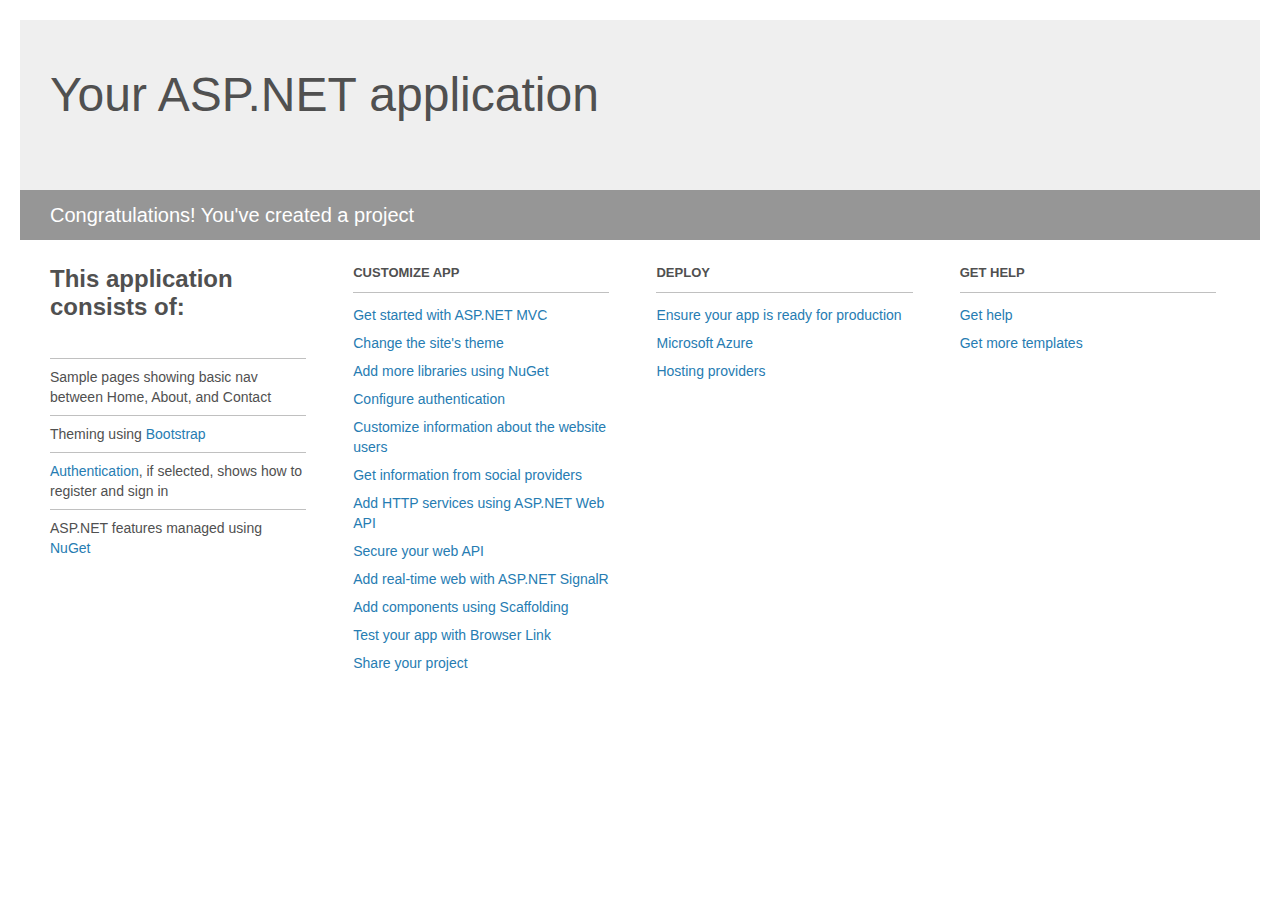
<file: Project_Readme.html>
﻿<!DOCTYPE html>
<html lang="en">
<head>
    <meta charset="utf-8" />
    <title>Your ASP.NET application</title>
    <style>
        body {
            background: #fff;
            color: #505050;
            font: 14px 'Segoe UI', tahoma, arial, helvetica, sans-serif;
            margin: 20px;
            padding: 0;
        }

        #header {
            background: #efefef;
            padding: 0;
        }

        h1 {
            font-size: 48px;
            font-weight: normal;
            margin: 0;
            padding: 0 30px;
            line-height: 150px;
        }

        p {
            font-size: 20px;
            color: #fff;
            background: #969696;
            padding: 0 30px;
            line-height: 50px;
        }

        #main {
            padding: 5px 30px;
        }

        .section {
            width: 21.7%;
            float: left;
            margin: 0 0 0 4%;
        }

            .section h2 {
                font-size: 13px;
                text-transform: uppercase;
                margin: 0;
                border-bottom: 1px solid silver;
                padding-bottom: 12px;
                margin-bottom: 8px;
            }

            .section.first {
                margin-left: 0;
            }

                .section.first h2 {
                    font-size: 24px;
                    text-transform: none;
                    margin-bottom: 25px;
                    border: none;
                }

                .section.first li {
                    border-top: 1px solid silver;
                    padding: 8px 0;
                }

            .section.last {
                margin-right: 0;
            }

        ul {
            list-style: none;
            padding: 0;
            margin: 0;
            line-height: 20px;
        }

        li {
            padding: 4px 0;
        }

        a {
            color: #267cb2;
            text-decoration: none;
        }

            a:hover {
                text-decoration: underline;
            }
    </style>
</head>
<body>

    <div id="header">
        <h1>Your ASP.NET application</h1>
        <p>Congratulations! You've created a project</p>
    </div>

    <div id="main">
        <div class="section first">
            <h2>This application consists of:</h2>
            <ul>
                <li>Sample pages showing basic nav between Home, About, and Contact</li>
                <li>Theming using <a href="http://go.microsoft.com/fwlink/?LinkID=615519">Bootstrap</a></li>
                <li><a href="http://go.microsoft.com/fwlink/?LinkID=615520">Authentication</a>, if selected, shows how to register and sign in</li>
                <li>ASP.NET features managed using <a href="http://go.microsoft.com/fwlink/?LinkID=320756">NuGet</a></li>
            </ul>
        </div>

        <div class="section">
            <h2>Customize app</h2>
            <ul>
                <li><a href="http://go.microsoft.com/fwlink/?LinkID=615541">Get started with ASP.NET MVC</a></li>
                <li><a href="http://go.microsoft.com/fwlink/?LinkID=615523">Change the site's theme</a></li>
                <li><a href="http://go.microsoft.com/fwlink/?LinkID=615524">Add more libraries using NuGet</a></li>
                <li><a href="http://go.microsoft.com/fwlink/?LinkID=615542">Configure authentication</a></li>
                <li><a href="http://go.microsoft.com/fwlink/?LinkID=615526">Customize information about the website users</a></li>
                <li><a href="http://go.microsoft.com/fwlink/?LinkID=615527">Get information from social providers</a></li>
                <li><a href="http://go.microsoft.com/fwlink/?LinkID=615528">Add HTTP services using ASP.NET Web API</a></li>
                <li><a href="http://go.microsoft.com/fwlink/?LinkID=615529">Secure your web API</a></li>
                <li><a href="http://go.microsoft.com/fwlink/?LinkID=615530">Add real-time web with ASP.NET SignalR</a></li>
                <li><a href="http://go.microsoft.com/fwlink/?LinkID=615531">Add components using Scaffolding</a></li>
                <li><a href="http://go.microsoft.com/fwlink/?LinkID=615532">Test your app with Browser Link</a></li>
                <li><a href="http://go.microsoft.com/fwlink/?LinkID=615533">Share your project</a></li>
            </ul>
        </div>

        <div class="section">
            <h2>Deploy</h2>
            <ul>
                <li><a href="http://go.microsoft.com/fwlink/?LinkID=615534">Ensure your app is ready for production</a></li>
                <li><a href="http://go.microsoft.com/fwlink/?LinkID=615535">Microsoft Azure</a></li>
                <li><a href="http://go.microsoft.com/fwlink/?LinkID=615536">Hosting providers</a></li>
            </ul>
        </div>

        <div class="section last">
            <h2>Get help</h2>
            <ul>
                <li><a href="http://go.microsoft.com/fwlink/?LinkID=615537">Get help</a></li>
                <li><a href="http://go.microsoft.com/fwlink/?LinkID=615538">Get more templates</a></li>
            </ul>
        </div>
    </div>

</body>
</html>
</file>
